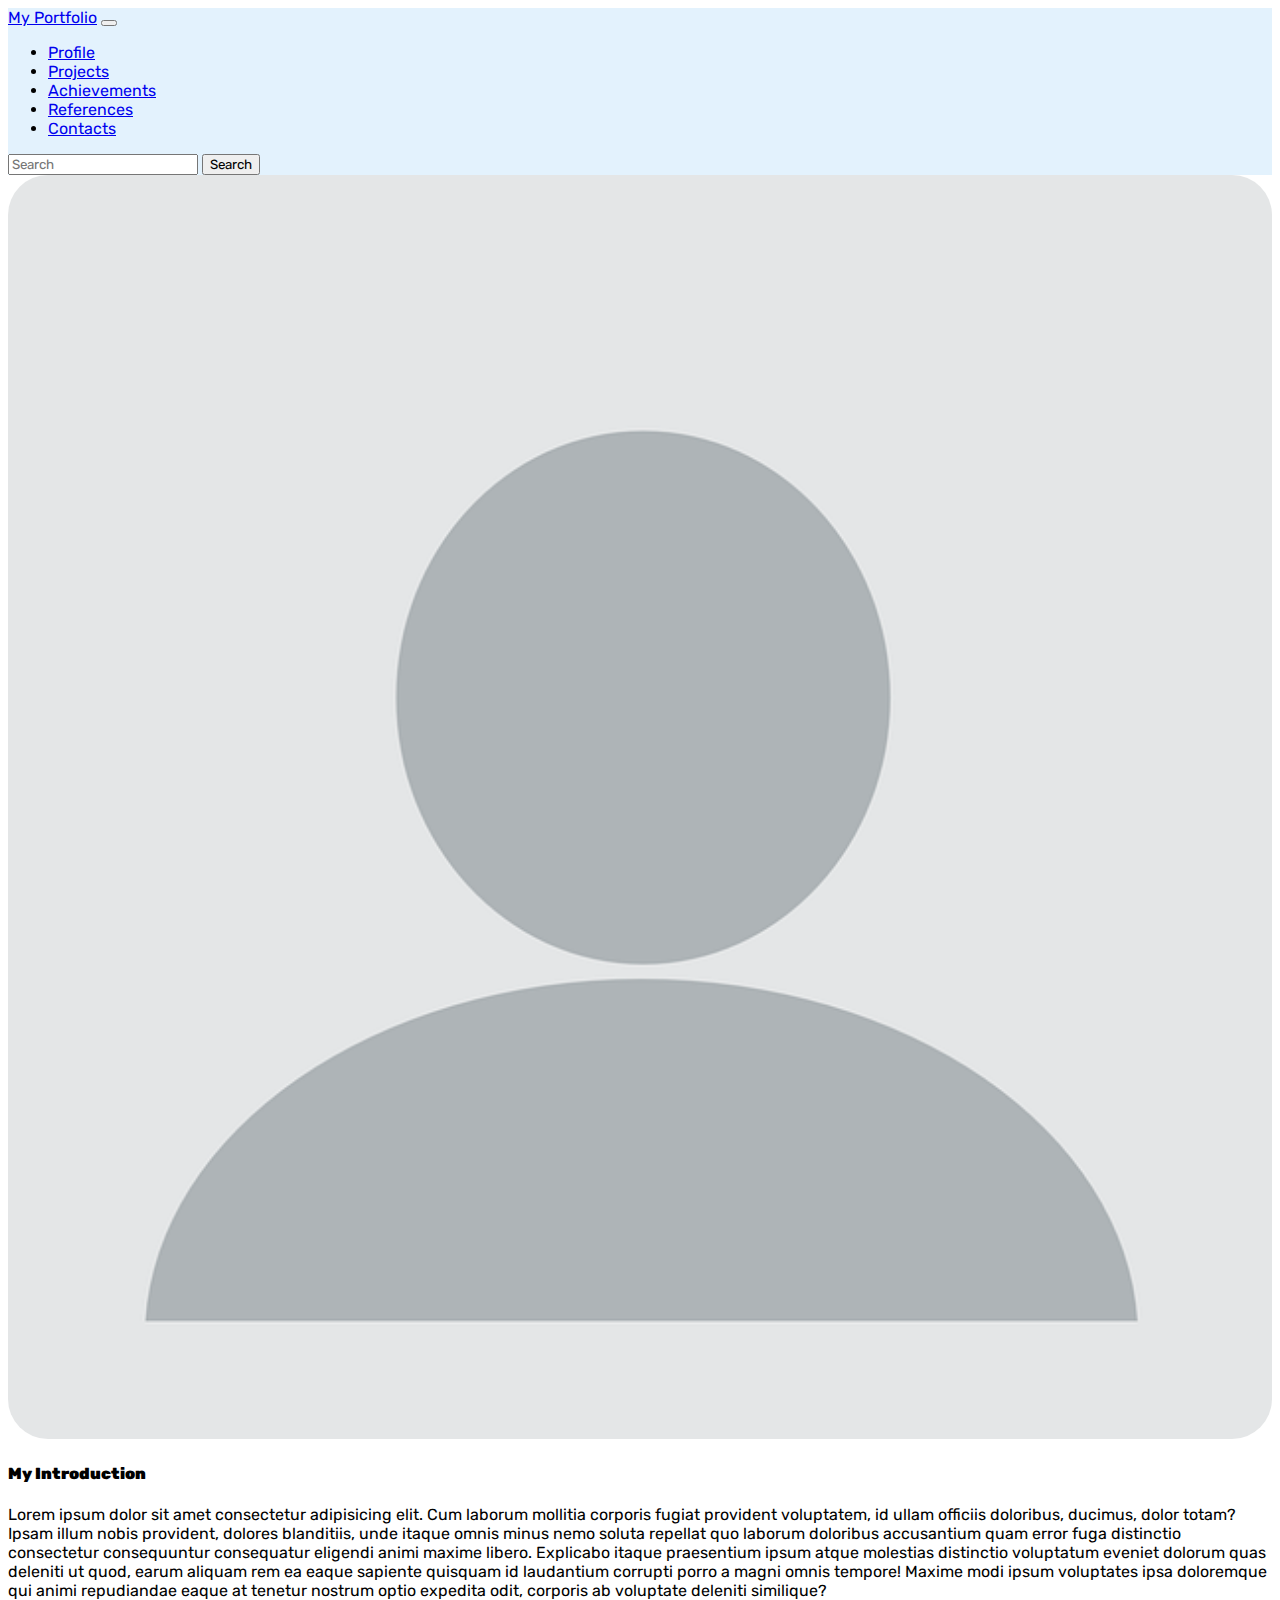
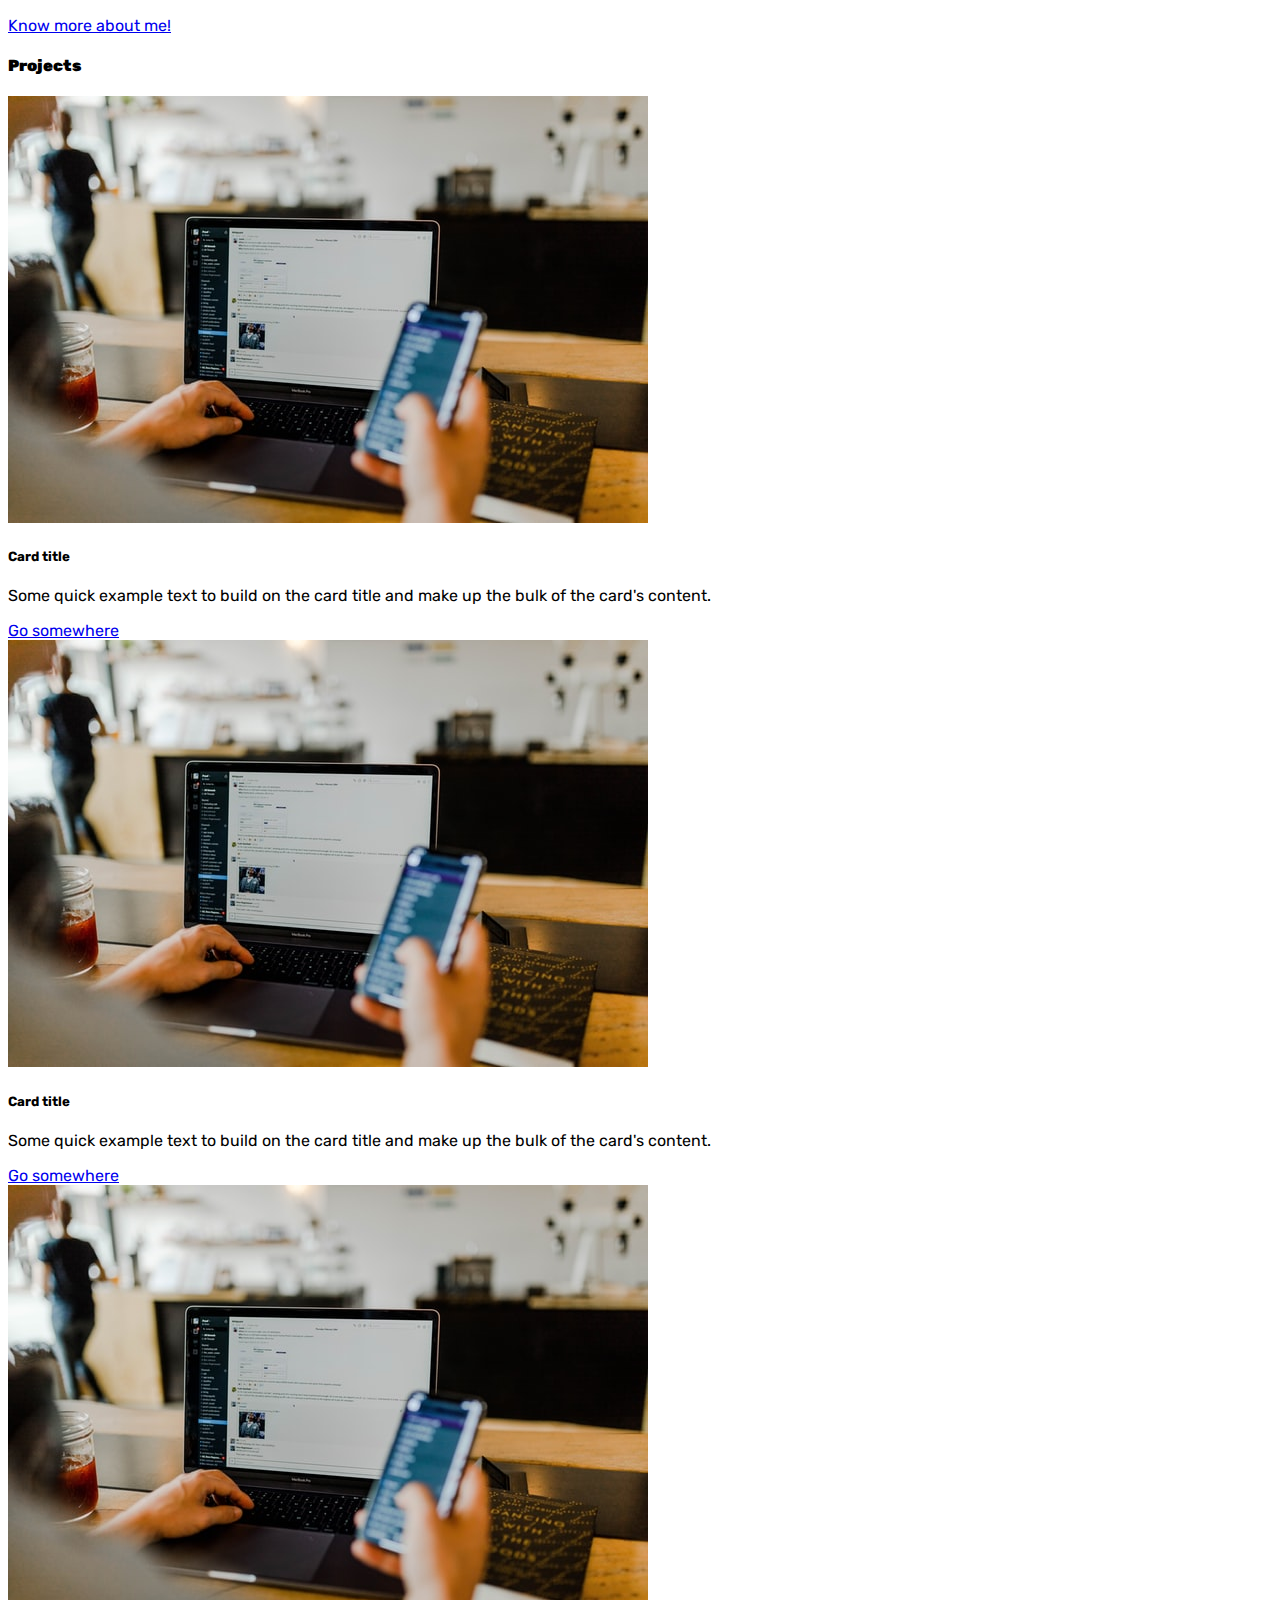
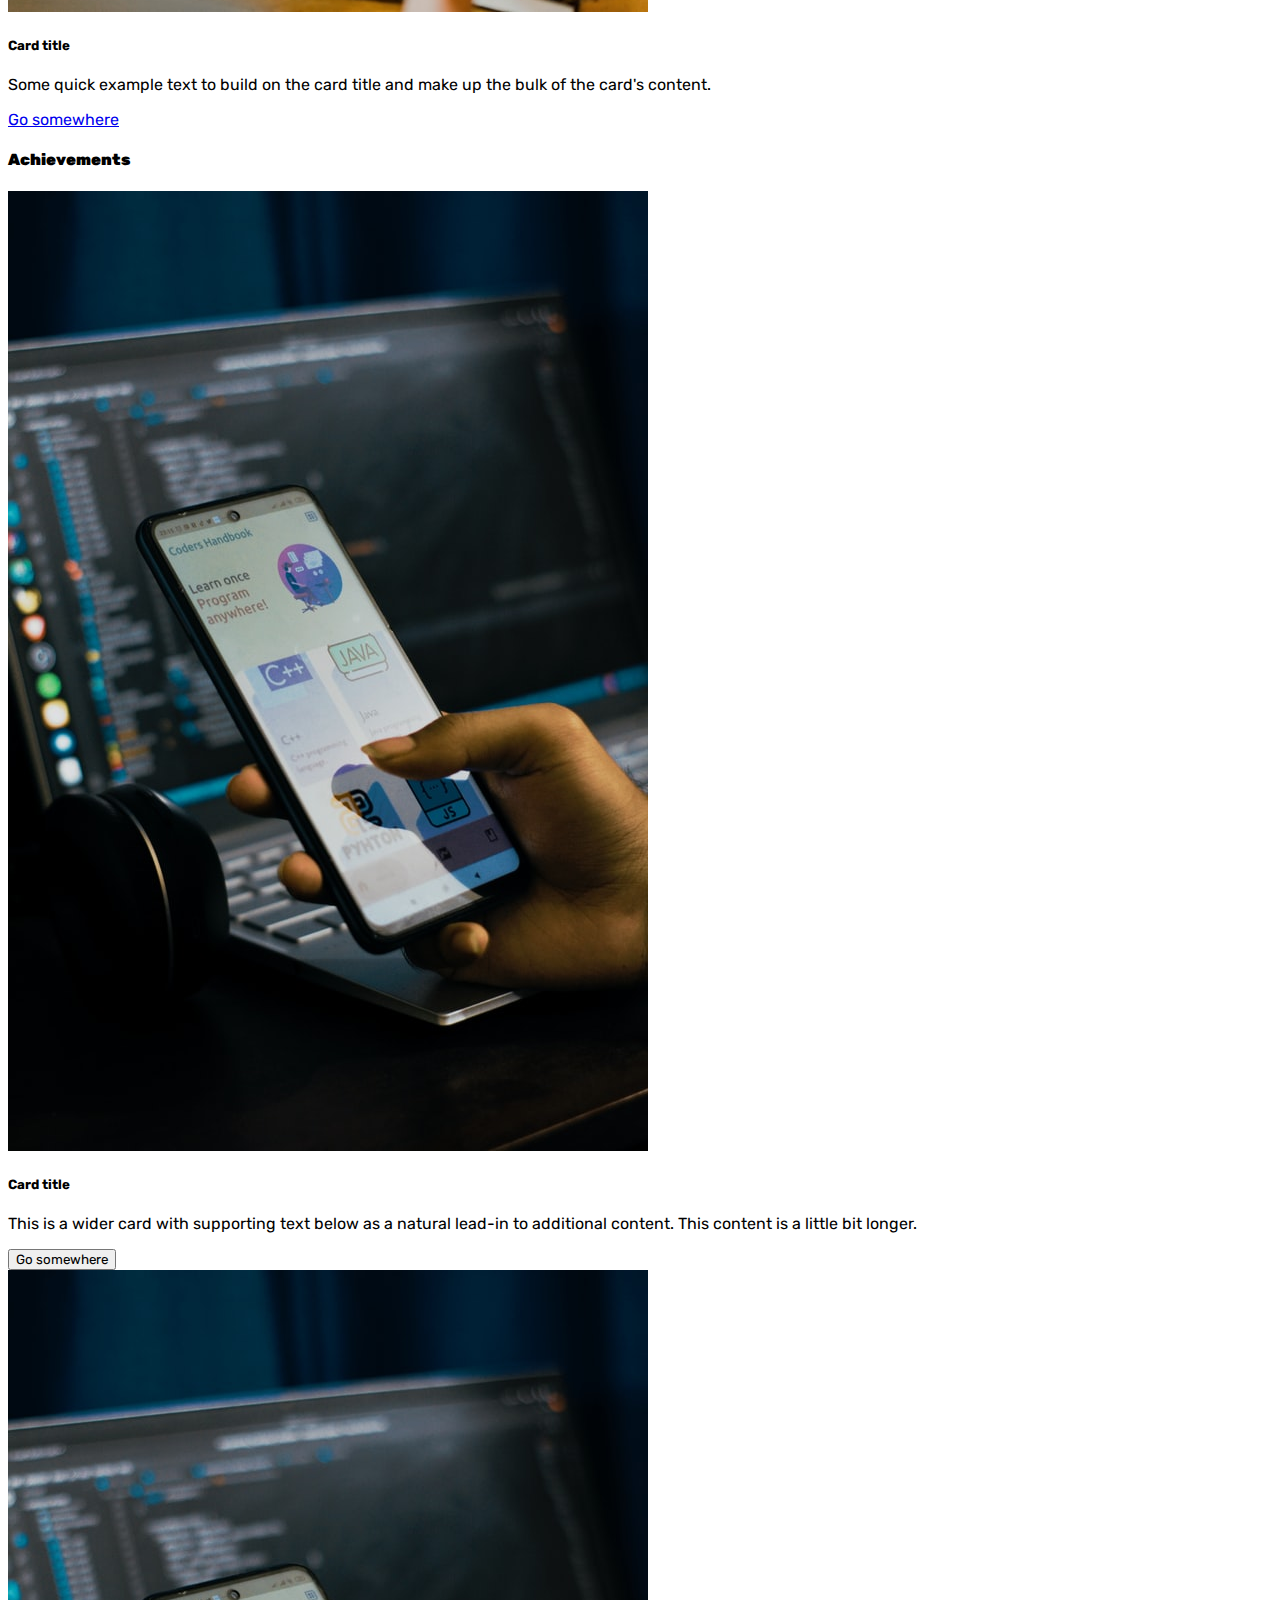
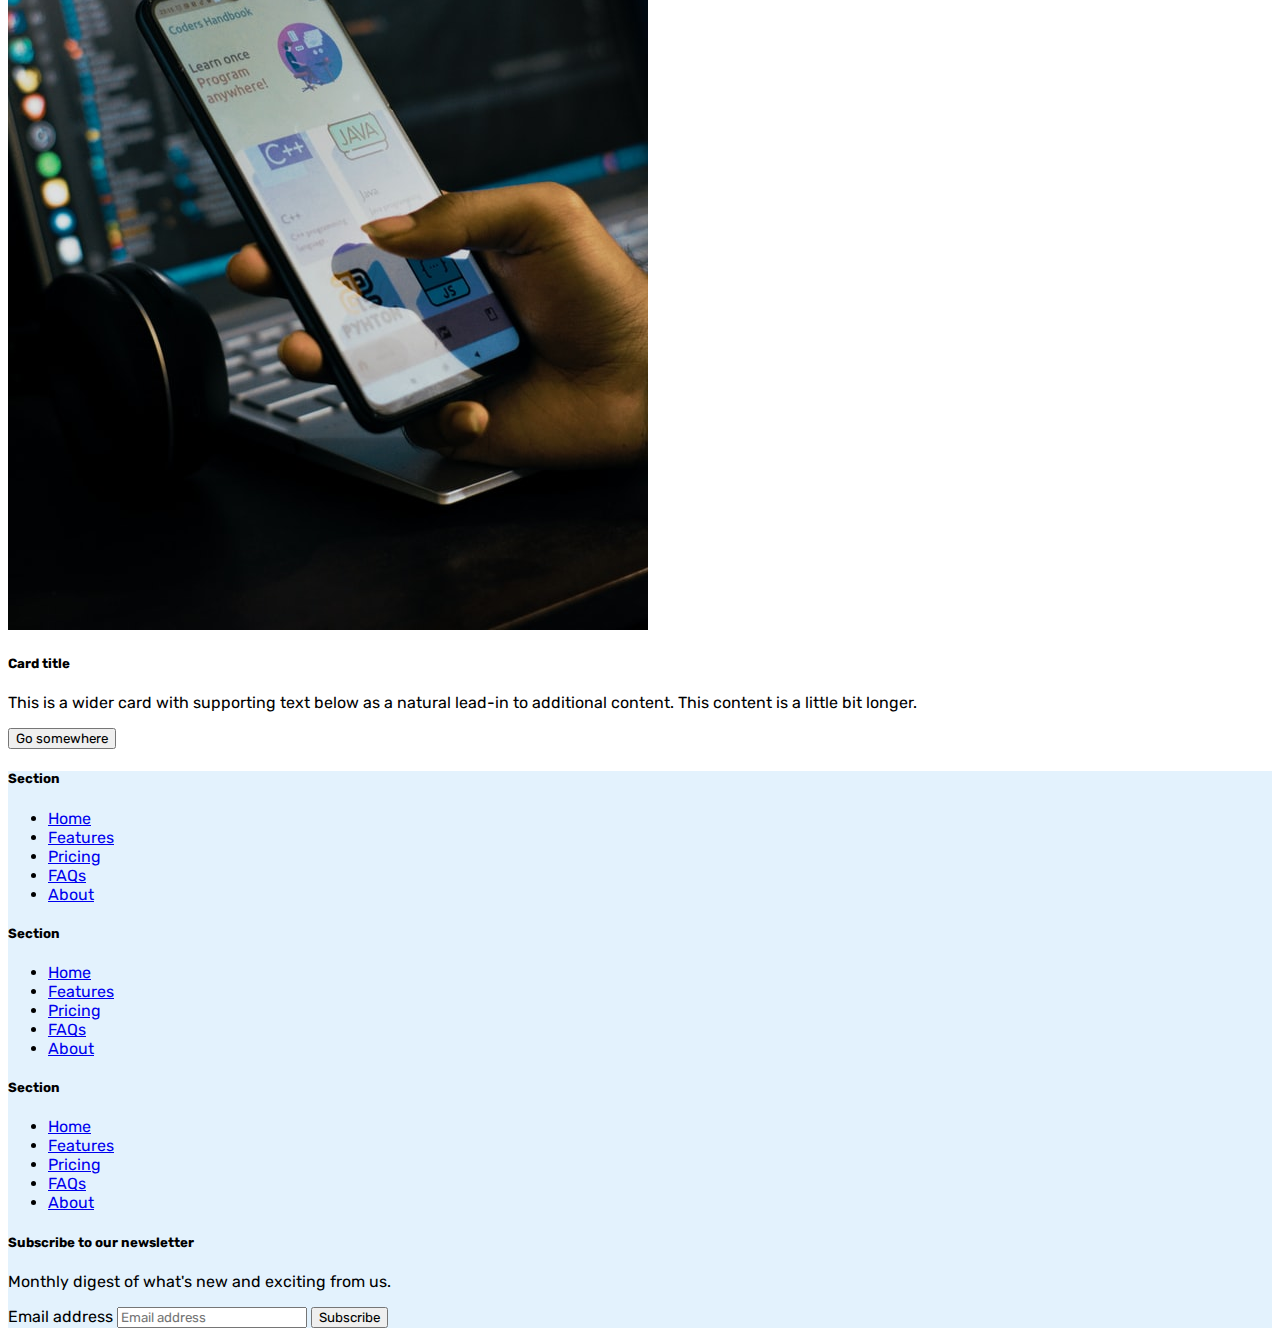
<file: tutorials/chapter_15/index.html>
<!doctype html>
<html lang="en">

<head>
    <meta charset="utf-8">
    <meta name="viewport" content="width=device-width, initial-scale=1">
    <title>Bootstrap demo</title>
    <link href="https://cdn.jsdelivr.net/npm/bootstrap@5.2.0/dist/css/bootstrap.min.css" rel="stylesheet"
        integrity="sha384-gH2yIJqKdNHPEq0n4Mqa/HGKIhSkIHeL5AyhkYV8i59U5AR6csBvApHHNl/vI1Bx" crossorigin="anonymous">
    <link rel="stylesheet" href="style.css">
</head>

<body>
    <!-- navbar -->
    <nav class="navbar navbar-expand-lg" style="background-color: #e3f2fd;">
        <div class="container-fluid">
            <a class="navbar-brand" href="#">My Portfolio</a>
            <button class="navbar-toggler" type="button" data-bs-toggle="collapse"
                data-bs-target="#navbarSupportedContent" aria-controls="navbarSupportedContent" aria-expanded="false"
                aria-label="Toggle navigation">
                <span class="navbar-toggler-icon"></span>
            </button>
            <div class="collapse navbar-collapse" id="navbarSupportedContent">
                <ul class="navbar-nav me-auto mb-2 mb-lg-0">
                    <li class="nav-item">
                        <a class="nav-link" aria-current="page" href="profile.html">Profile</a>
                    </li>
                    <li class="nav-item">
                        <a class="nav-link" href="projects.html">Projects</a>
                    </li>
                    <li class="nav-item">
                        <a class="nav-link" href="achievements.html">Achievements</a>
                    </li>
                    <li class="nav-item">
                        <a class="nav-link" href="references.html">References</a>
                    </li>
                    <li class="nav-item">
                        <a class="nav-link" href="contacts.html">Contacts</a>
                    </li>
                </ul>
                <form class="d-flex" role="search">
                    <input class="form-control me-2" type="search" placeholder="Search" aria-label="Search">
                    <button class="btn btn-outline-success" type="submit">Search</button>
                </form>
            </div>
        </div>
    </nav>

    <!-- Cover Page -->

    <div class="row m-3 mt-5">
        <div class="col-sm-12 col-md-4 col-lg-3">
            <img src="images/profileimage.png" alt="" style="width: 100%; border-radius: 40px;" class="shadow">
        </div>
        <div class="col-sm-12 col-md-8 col-lg-9">
            <div class="card shadow" style="border-radius: 40px;">
                <div class="card-body">
                    <h4 class="card-title text-center mb-3"><b>My Introduction</b></h4>

                    <p class="card-text text-center">Lorem ipsum dolor sit amet consectetur adipisicing elit. Cum
                        laborum mollitia
                        corporis fugiat provident voluptatem, id ullam officiis doloribus, ducimus, dolor totam? Ipsam
                        illum nobis provident, dolores blanditiis, unde itaque omnis minus nemo soluta repellat quo
                        laborum doloribus accusantium quam error fuga distinctio consectetur consequuntur consequatur
                        eligendi animi maxime libero. Explicabo itaque praesentium ipsum atque molestias distinctio
                        voluptatum eveniet dolorum quas deleniti ut quod, earum aliquam rem ea eaque sapiente quisquam
                        id laudantium corrupti porro a magni omnis tempore! Maxime modi ipsum voluptates ipsa doloremque
                        qui animi repudiandae eaque at tenetur nostrum optio expedita odit, corporis ab voluptate
                        deleniti similique?</p>
                    <div class="text-center">
                        <a href="#" class="btn btn-primary">Know more about me!</a>
                    </div>

                </div>
            </div>
        </div>
    </div>

    <!-- Projects Section -->

    <h4 class="text-center mt-5"><b>Projects</b></h4>
    <div class="row m-3">
        <div class="col-4">
            <div class="card shadow">
                <img src="images/project.jpg" class="card-img-top" alt="...">
                <div class="card-body">
                    <h5 class="card-title">Card title</h5>
                    <p class="card-text">Some quick example text to build on the card title and make up the bulk of the
                        card's content.</p>
                    <a href="#" class="btn btn-primary">Go somewhere</a>
                </div>
            </div>
        </div>
        <div class="col-4">
            <div class="card shadow">
                <img src="images/project.jpg" class="card-img-top" alt="...">
                <div class="card-body">
                    <h5 class="card-title">Card title</h5>
                    <p class="card-text">Some quick example text to build on the card title and make up the bulk of the
                        card's content.</p>
                    <a href="#" class="btn btn-primary">Go somewhere</a>
                </div>
            </div>
        </div>
        <div class="col-4">
            <div class="card shadow">
                <img src="images/project.jpg" class="card-img-top" alt="...">
                <div class="card-body">
                    <h5 class="card-title">Card title</h5>
                    <p class="card-text">Some quick example text to build on the card title and make up the bulk of the
                        card's content.</p>
                    <a href="#" class="btn btn-primary">Go somewhere</a>
                </div>
            </div>
        </div>
    </div>

    <!-- Achievements Section -->

    <h4 class="text-center mt-5"><b>Achievements</b></h4>
    <div class="row m-3">
        <div class="col-6">
            <div class="card mb-3">
                <div class="row g-0">
                    <div class="col-md-4">
                        <img src="images/achievement.jpg" class="img-fluid rounded-start" alt="...">
                    </div>
                    <div class="col-md-8">
                        <div class="card-body">
                            <h5 class="card-title">Card title</h5>
                            <p class="card-text">This is a wider card with supporting text below as a natural lead-in to
                                additional content. This content is a little bit longer.</p>
                            <button class="btn btn-primary">Go somewhere</button>
                        </div>
                    </div>
                </div>
            </div>
        </div>
        <div class="col-6">
            <div class="card mb-3">
                <div class="row g-0">
                    <div class="col-md-4">
                        <img src="images/achievement.jpg" class="img-fluid rounded-start" alt="...">
                    </div>
                    <div class="col-md-8">
                        <div class="card-body">
                            <h5 class="card-title">Card title</h5>
                            <p class="card-text">This is a wider card with supporting text below as a natural lead-in to
                                additional content. This content is a little bit longer.</p>
                            <button class="btn btn-primary">Go somewhere</button>
                        </div>
                    </div>
                </div>
            </div>
        </div>
    </div>

    <!-- Footer -->
   <div class="p-5"  style="background-color: #e3f2fd;">
        <footer class="py-5">
            <div class="row">
                <div class="col-6 col-md-2 mb-3">
                    <h5>Section</h5>
                    <ul class="nav flex-column">
                        <li class="nav-item mb-2"><a href="#" class="nav-link p-0 text-muted">Home</a></li>
                        <li class="nav-item mb-2"><a href="#" class="nav-link p-0 text-muted">Features</a></li>
                        <li class="nav-item mb-2"><a href="#" class="nav-link p-0 text-muted">Pricing</a></li>
                        <li class="nav-item mb-2"><a href="#" class="nav-link p-0 text-muted">FAQs</a></li>
                        <li class="nav-item mb-2"><a href="#" class="nav-link p-0 text-muted">About</a></li>
                    </ul>
                </div>

                <div class="col-6 col-md-2 mb-3">
                    <h5>Section</h5>
                    <ul class="nav flex-column">
                        <li class="nav-item mb-2"><a href="#" class="nav-link p-0 text-muted">Home</a></li>
                        <li class="nav-item mb-2"><a href="#" class="nav-link p-0 text-muted">Features</a></li>
                        <li class="nav-item mb-2"><a href="#" class="nav-link p-0 text-muted">Pricing</a></li>
                        <li class="nav-item mb-2"><a href="#" class="nav-link p-0 text-muted">FAQs</a></li>
                        <li class="nav-item mb-2"><a href="#" class="nav-link p-0 text-muted">About</a></li>
                    </ul>
                </div>

                <div class="col-6 col-md-2 mb-3">
                    <h5>Section</h5>
                    <ul class="nav flex-column">
                        <li class="nav-item mb-2"><a href="#" class="nav-link p-0 text-muted">Home</a></li>
                        <li class="nav-item mb-2"><a href="#" class="nav-link p-0 text-muted">Features</a></li>
                        <li class="nav-item mb-2"><a href="#" class="nav-link p-0 text-muted">Pricing</a></li>
                        <li class="nav-item mb-2"><a href="#" class="nav-link p-0 text-muted">FAQs</a></li>
                        <li class="nav-item mb-2"><a href="#" class="nav-link p-0 text-muted">About</a></li>
                    </ul>
                </div>

                <div class="col-md-5 offset-md-1 mb-3">
                    <form>
                        <h5>Subscribe to our newsletter</h5>
                        <p>Monthly digest of what's new and exciting from us.</p>
                        <div class="d-flex flex-column flex-sm-row w-100 gap-2">
                            <label for="newsletter1" class="visually-hidden">Email address</label>
                            <input id="newsletter1" type="text" class="form-control" placeholder="Email address">
                            <button class="btn btn-primary" type="button">Subscribe</button>
                        </div>
                    </form>
                </div>
            </div>
        </footer>
    </div>

    <script src="https://cdn.jsdelivr.net/npm/bootstrap@5.2.0/dist/js/bootstrap.bundle.min.js"
        integrity="sha384-A3rJD856KowSb7dwlZdYEkO39Gagi7vIsF0jrRAoQmDKKtQBHUuLZ9AsSv4jD4Xa"
        crossorigin="anonymous"></script>
</body>

</html>
</file>
<file: tutorials/chapter_15/style.css>
@import url('https://fonts.googleapis.com/css2?family=Rubik&display=swap');


* {
    font-family: 'Rubik', sans-serif;
}

h1 {
    color: blueviolet;
}
</file>
